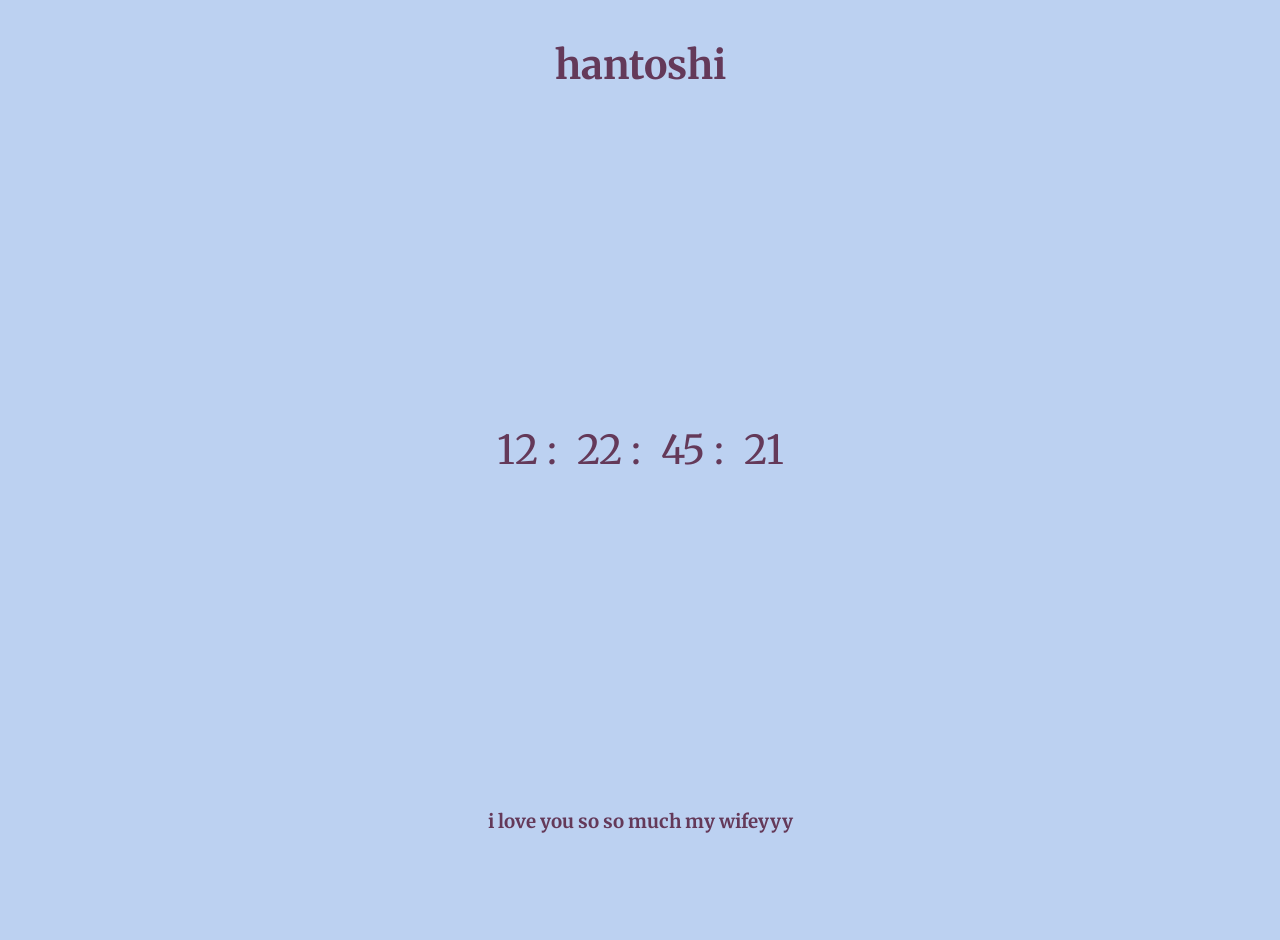
<file: six_xis/index.html>
<html>
    <head>
            <meta name="viewport" content="width=device-width, initial-scale=1.0">
            <link rel="stylesheet" href="style.css">


    </head>

    <body>
<div class="container">

<center><h1>hantoshi</h1></center>

<div class="countdown-container">
    <div class="time-box">
        <span id="days">00</span>
        <span class="label">:</span>
    </div>
    <div class="time-box">
        <span id="hours">00</span>
        <span class="label">:</span>
    </div>
    <div class="time-box">
        <span id="minutes">00</span>
        <span class="label">:</span>
    </div>
    <div class="time-box">
        <span id="seconds">00</span>
    
    </div>
    </div>

</div>

<center><h3>i love you so so much my wifeyyy</h3></center>

<script src="clock_calc.js"></script>

</html>
</file>
<file: six_xis/style.css>
@import url('https://fonts.googleapis.com/css2?family=Merriweather:ital,opsz,wght@0,18..144,300..900;1,18..144,300..900&display=swap');

/* Apply font everywhere, but leave backgrounds alone */
* {
    font-family: "Merriweather", Arial, sans-serif;
    color: rgb(100, 57, 89);
    margin: 0;
    padding: 0;
    box-sizing: border-box;
}

/* Set the default background color ONLY on the body */
body {
    background-color: rgb(188, 209, 241); /* Default Light Blue */
    min-height: 100vh;
}

/* Base styles for Desktop / Large screens */
.countdown-container {
    display: flex;
    justify-content: center;
    align-items: center;
    height: 80vh; 
}

.time-box {
    font-size: 40px;
    padding: 10px;
}

h1 {
    font-size: 40px;
    margin-top: 40px;
}

/* --- MOBILE STYLES (Screens 667px wide or SMALLER) --- */
@media screen and (max-width: 667px) {
    body {
        background-color: rgb(241, 188, 228);  /* Turns pink seamlessly */
    }

    .countdown-container {
        height: 60vh;
    }
    
    /* 128px is too massive for an iPhone SE, let's make it fit nicely */
    .time-box {
        padding: 5px;
        font-size: 32px; 
    }
    
    h1 {
        font-size: 48px;
    }
}
</file>
